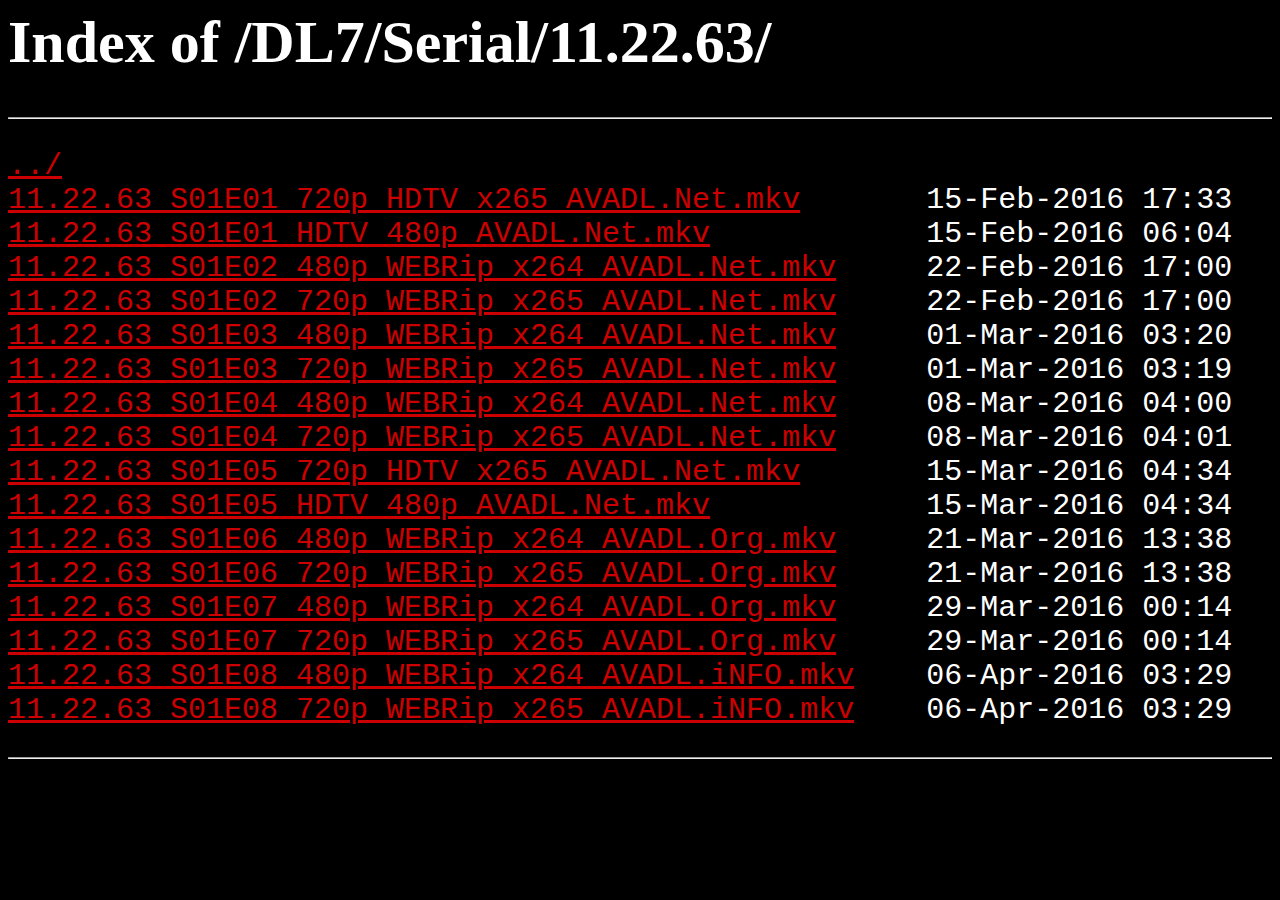
<file: 11.22.63.htm>
<html>
<head><title>Index of /DL7/Serial/11.22.63/</title>
<style>
body{
	background: black;
	color: white;
	font-size: 30px;
	font-family: verdana;
}
 a:link {
color: #cc0000;
}
a:visited {
color: #999999;
}
a:hover {
color: #ff3300;
} 	

</style>

</head>
<body bgcolor="white">
<h1>Index of /DL7/Serial/11.22.63/</h1><hr><pre><a href="../">../</a>
<a href="http://avadl.uploadt.com/DL7/Serial/11.22.63/11.22.63%20S01E01%20720p%20HDTV%20x265_AVADL.Net.mkv" target="_blank">11.22.63 S01E01 720p HDTV x265_AVADL.Net.mkv</a>       15-Feb-2016 17:33           435241933
<a href="http://avadl.uploadt.com/DL7/Serial/11.22.63/11.22.63%20S01E01%20HDTV%20480p_AVADL.Net.mkv" target="_blank">11.22.63 S01E01 HDTV 480p_AVADL.Net.mkv</a>            15-Feb-2016 06:04           398019956
<a href="http://avadl.uploadt.com/DL7/Serial/11.22.63/11.22.63%20S01E02%20480p%20WEBRip%20x264_AVADL.Net.mkv" target="_blank">11.22.63 S01E02 480p WEBRip x264_AVADL.Net.mkv</a>     22-Feb-2016 17:00           223185151
<a href="http://avadl.uploadt.com/DL7/Serial/11.22.63/11.22.63%20S01E02%20720p%20WEBRip%20x265_AVADL.Net.mkv" target="_blank">11.22.63 S01E02 720p WEBRip x265_AVADL.Net.mkv</a>     22-Feb-2016 17:00           244907658
<a href="http://avadl.uploadt.com/DL7/Serial/11.22.63/11.22.63%20S01E03%20480p%20WEBRip%20x264_AVADL.Net.mkv" target="_blank">11.22.63 S01E03 480p WEBRip x264_AVADL.Net.mkv</a>     01-Mar-2016 03:20           219279579
<a href="http://avadl.uploadt.com/DL7/Serial/11.22.63/11.22.63%20S01E03%20720p%20WEBRip%20x265_AVADL.Net.mkv" target="_blank">11.22.63 S01E03 720p WEBRip x265_AVADL.Net.mkv</a>     01-Mar-2016 03:19           210888207
<a href="http://avadl.uploadt.com/DL7/Serial/11.22.63/11.22.63%20S01E04%20480p%20WEBRip%20x264_AVADL.Net.mkv" target="_blank">11.22.63 S01E04 480p WEBRip x264_AVADL.Net.mkv</a>     08-Mar-2016 04:00           186931548
<a href="http://avadl.uploadt.com/DL7/Serial/11.22.63/11.22.63%20S01E04%20720p%20WEBRip%20x265_AVADL.Net.mkv" target="_blank">11.22.63 S01E04 720p WEBRip x265_AVADL.Net.mkv</a>     08-Mar-2016 04:01           173932457
<a href="http://avadl.uploadt.com/DL7/Serial/11.22.63/11.22.63%20S01E05%20720p%20HDTV%20x265_AVADL.Net.mkv" target="_blank">11.22.63 S01E05 720p HDTV x265_AVADL.Net.mkv</a>       15-Mar-2016 04:34           190812330
<a href="http://avadl.uploadt.com/DL7/Serial/11.22.63/11.22.63%20S01E05%20HDTV%20480p_AVADL.Net.mkv" target="_blank">11.22.63 S01E05 HDTV 480p_AVADL.Net.mkv</a>            15-Mar-2016 04:34           164129290
<a href="http://avadl.uploadt.com/DL7/Serial/11.22.63/11.22.63%20S01E06%20480p%20WEBRip%20x264_AVADL.Org.mkv" target="_blank">11.22.63 S01E06 480p WEBRip x264_AVADL.Org.mkv</a>     21-Mar-2016 13:38           183641944
<a href="http://avadl.uploadt.com/DL7/Serial/11.22.63/11.22.63%20S01E06%20720p%20WEBRip%20x265_AVADL.Org.mkv" target="_blank">11.22.63 S01E06 720p WEBRip x265_AVADL.Org.mkv</a>     21-Mar-2016 13:38           201841966
<a href="http://avadl.uploadt.com/DL7/Serial/11.22.63/11.22.63%20S01E07%20480p%20WEBRip%20x264_AVADL.Org.mkv" target="_blank">11.22.63 S01E07 480p WEBRip x264_AVADL.Org.mkv</a>     29-Mar-2016 00:14           178798951
<a href="http://avadl.uploadt.com/DL7/Serial/11.22.63/11.22.63%20S01E07%20720p%20WEBRip%20x265_AVADL.Org.mkv" target="_blank">11.22.63 S01E07 720p WEBRip x265_AVADL.Org.mkv</a>     29-Mar-2016 00:14           157227989
<a href="http://avadl.uploadt.com/DL7/Serial/11.22.63/11.22.63%20S01E08%20480p%20WEBRip%20x264_AVADL.iNFO.mkv" target="_blank">11.22.63 S01E08 480p WEBRip x264_AVADL.iNFO.mkv</a>    06-Apr-2016 03:29           285601633
<a href="http://avadl.uploadt.com/DL7/Serial/11.22.63/11.22.63%20S01E08%20720p%20WEBRip%20x265_AVADL.iNFO.mkv" target="_blank">11.22.63 S01E08 720p WEBRip x265_AVADL.iNFO.mkv</a>    06-Apr-2016 03:29           333431499
</pre><hr></body>
</html>
</file>
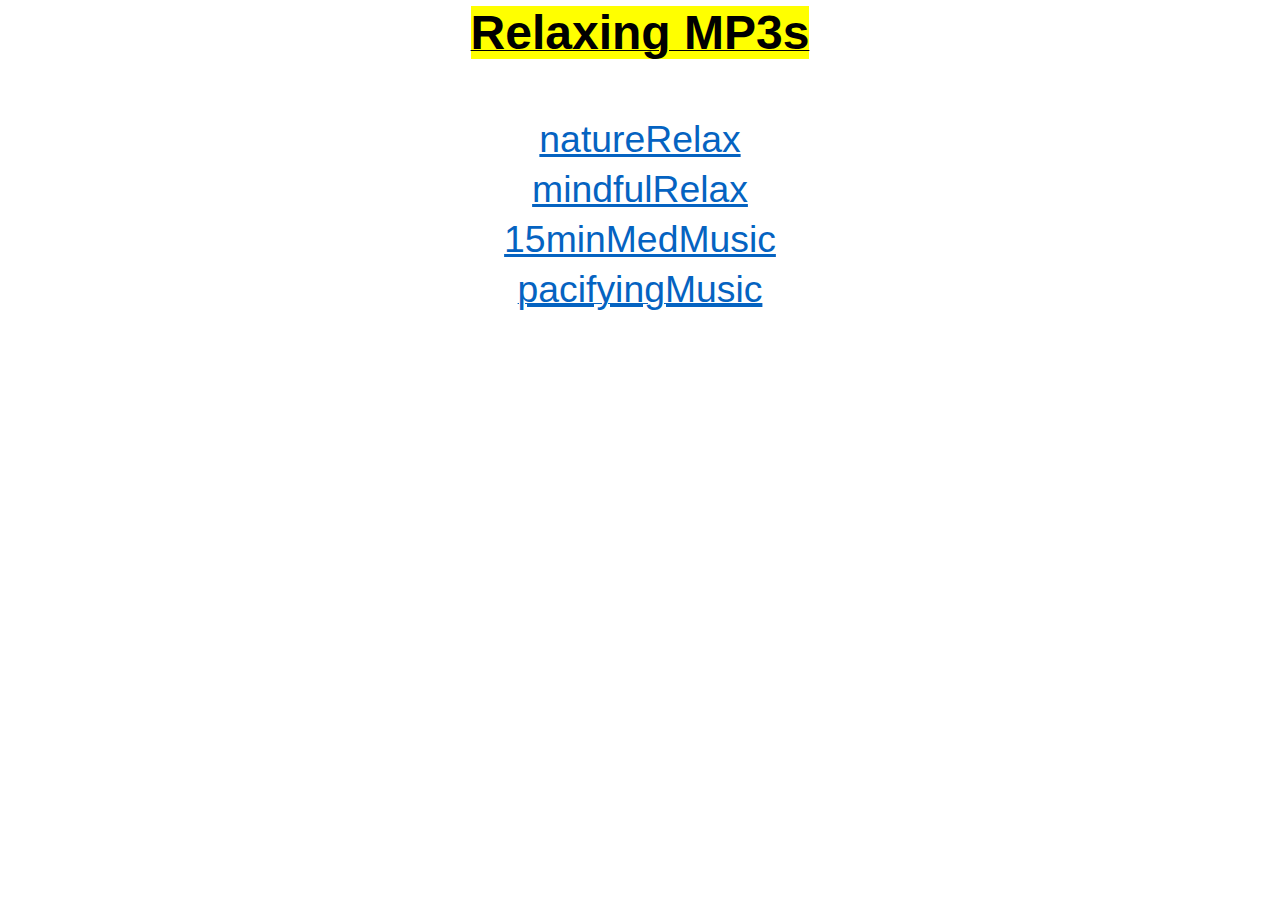
<file: RelaxingMP3s.htm>
<html xmlns:v="urn:schemas-microsoft-com:vml"
xmlns:o="urn:schemas-microsoft-com:office:office"
xmlns:w="urn:schemas-microsoft-com:office:word"
xmlns:m="http://schemas.microsoft.com/office/2004/12/omml"
xmlns="http://www.w3.org/TR/REC-html40">

<head>
<meta http-equiv=Content-Type content="text/html; charset=windows-1252">
<meta name=ProgId content=Word.Document>
<meta name=Generator content="Microsoft Word 15">
<meta name=Originator content="Microsoft Word 15">
<link rel=File-List href="Relaxing%20MP3s_files/filelist.xml">
<link rel=themeData href="Relaxing%20MP3s_files/themedata.thmx">
<link rel=colorSchemeMapping href="Relaxing%20MP3s_files/colorschememapping.xml">
<!--[if gte mso 9]><xml>
 <w:WordDocument>
  <w:View>Print</w:View>
  <w:SpellingState>Clean</w:SpellingState>
  <w:GrammarState>Clean</w:GrammarState>
  <w:TrackMoves>false</w:TrackMoves>
  <w:TrackFormatting/>
  <w:ValidateAgainstSchemas/>
  <w:SaveIfXMLInvalid>false</w:SaveIfXMLInvalid>
  <w:IgnoreMixedContent>false</w:IgnoreMixedContent>
  <w:AlwaysShowPlaceholderText>false</w:AlwaysShowPlaceholderText>
  <w:DoNotPromoteQF/>
  <w:LidThemeOther>EN-US</w:LidThemeOther>
  <w:LidThemeAsian>X-NONE</w:LidThemeAsian>
  <w:LidThemeComplexScript>X-NONE</w:LidThemeComplexScript>
  <w:Compatibility>
   <w:BreakWrappedTables/>
   <w:SplitPgBreakAndParaMark/>
  </w:Compatibility>
  <w:BrowserLevel>MicrosoftInternetExplorer4</w:BrowserLevel>
  <m:mathPr>
   <m:mathFont m:val="Cambria Math"/>
   <m:brkBin m:val="before"/>
   <m:brkBinSub m:val="&#45;-"/>
   <m:smallFrac m:val="off"/>
   <m:dispDef/>
   <m:lMargin m:val="0"/>
   <m:rMargin m:val="0"/>
   <m:defJc m:val="centerGroup"/>
   <m:wrapIndent m:val="1440"/>
   <m:intLim m:val="subSup"/>
   <m:naryLim m:val="undOvr"/>
  </m:mathPr></w:WordDocument>
</xml><![endif]--><!--[if gte mso 9]><xml>
 <w:LatentStyles DefLockedState="false" DefUnhideWhenUsed="false"
  DefSemiHidden="false" DefQFormat="false" DefPriority="99"
  LatentStyleCount="371">
  <w:LsdException Locked="false" Priority="0" QFormat="true" Name="Normal"/>
  <w:LsdException Locked="false" Priority="9" QFormat="true" Name="heading 1"/>
  <w:LsdException Locked="false" Priority="9" SemiHidden="true"
   UnhideWhenUsed="true" QFormat="true" Name="heading 2"/>
  <w:LsdException Locked="false" Priority="9" SemiHidden="true"
   UnhideWhenUsed="true" QFormat="true" Name="heading 3"/>
  <w:LsdException Locked="false" Priority="9" SemiHidden="true"
   UnhideWhenUsed="true" QFormat="true" Name="heading 4"/>
  <w:LsdException Locked="false" Priority="9" SemiHidden="true"
   UnhideWhenUsed="true" QFormat="true" Name="heading 5"/>
  <w:LsdException Locked="false" Priority="9" SemiHidden="true"
   UnhideWhenUsed="true" QFormat="true" Name="heading 6"/>
  <w:LsdException Locked="false" Priority="9" SemiHidden="true"
   UnhideWhenUsed="true" QFormat="true" Name="heading 7"/>
  <w:LsdException Locked="false" Priority="9" SemiHidden="true"
   UnhideWhenUsed="true" QFormat="true" Name="heading 8"/>
  <w:LsdException Locked="false" Priority="9" SemiHidden="true"
   UnhideWhenUsed="true" QFormat="true" Name="heading 9"/>
  <w:LsdException Locked="false" SemiHidden="true" UnhideWhenUsed="true"
   Name="index 1"/>
  <w:LsdException Locked="false" SemiHidden="true" UnhideWhenUsed="true"
   Name="index 2"/>
  <w:LsdException Locked="false" SemiHidden="true" UnhideWhenUsed="true"
   Name="index 3"/>
  <w:LsdException Locked="false" SemiHidden="true" UnhideWhenUsed="true"
   Name="index 4"/>
  <w:LsdException Locked="false" SemiHidden="true" UnhideWhenUsed="true"
   Name="index 5"/>
  <w:LsdException Locked="false" SemiHidden="true" UnhideWhenUsed="true"
   Name="index 6"/>
  <w:LsdException Locked="false" SemiHidden="true" UnhideWhenUsed="true"
   Name="index 7"/>
  <w:LsdException Locked="false" SemiHidden="true" UnhideWhenUsed="true"
   Name="index 8"/>
  <w:LsdException Locked="false" SemiHidden="true" UnhideWhenUsed="true"
   Name="index 9"/>
  <w:LsdException Locked="false" Priority="39" SemiHidden="true"
   UnhideWhenUsed="true" Name="toc 1"/>
  <w:LsdException Locked="false" Priority="39" SemiHidden="true"
   UnhideWhenUsed="true" Name="toc 2"/>
  <w:LsdException Locked="false" Priority="39" SemiHidden="true"
   UnhideWhenUsed="true" Name="toc 3"/>
  <w:LsdException Locked="false" Priority="39" SemiHidden="true"
   UnhideWhenUsed="true" Name="toc 4"/>
  <w:LsdException Locked="false" Priority="39" SemiHidden="true"
   UnhideWhenUsed="true" Name="toc 5"/>
  <w:LsdException Locked="false" Priority="39" SemiHidden="true"
   UnhideWhenUsed="true" Name="toc 6"/>
  <w:LsdException Locked="false" Priority="39" SemiHidden="true"
   UnhideWhenUsed="true" Name="toc 7"/>
  <w:LsdException Locked="false" Priority="39" SemiHidden="true"
   UnhideWhenUsed="true" Name="toc 8"/>
  <w:LsdException Locked="false" Priority="39" SemiHidden="true"
   UnhideWhenUsed="true" Name="toc 9"/>
  <w:LsdException Locked="false" SemiHidden="true" UnhideWhenUsed="true"
   Name="Normal Indent"/>
  <w:LsdException Locked="false" SemiHidden="true" UnhideWhenUsed="true"
   Name="footnote text"/>
  <w:LsdException Locked="false" SemiHidden="true" UnhideWhenUsed="true"
   Name="annotation text"/>
  <w:LsdException Locked="false" SemiHidden="true" UnhideWhenUsed="true"
   Name="header"/>
  <w:LsdException Locked="false" SemiHidden="true" UnhideWhenUsed="true"
   Name="footer"/>
  <w:LsdException Locked="false" SemiHidden="true" UnhideWhenUsed="true"
   Name="index heading"/>
  <w:LsdException Locked="false" Priority="35" SemiHidden="true"
   UnhideWhenUsed="true" QFormat="true" Name="caption"/>
  <w:LsdException Locked="false" SemiHidden="true" UnhideWhenUsed="true"
   Name="table of figures"/>
  <w:LsdException Locked="false" SemiHidden="true" UnhideWhenUsed="true"
   Name="envelope address"/>
  <w:LsdException Locked="false" SemiHidden="true" UnhideWhenUsed="true"
   Name="envelope return"/>
  <w:LsdException Locked="false" SemiHidden="true" UnhideWhenUsed="true"
   Name="footnote reference"/>
  <w:LsdException Locked="false" SemiHidden="true" UnhideWhenUsed="true"
   Name="annotation reference"/>
  <w:LsdException Locked="false" SemiHidden="true" UnhideWhenUsed="true"
   Name="line number"/>
  <w:LsdException Locked="false" SemiHidden="true" UnhideWhenUsed="true"
   Name="page number"/>
  <w:LsdException Locked="false" SemiHidden="true" UnhideWhenUsed="true"
   Name="endnote reference"/>
  <w:LsdException Locked="false" SemiHidden="true" UnhideWhenUsed="true"
   Name="endnote text"/>
  <w:LsdException Locked="false" SemiHidden="true" UnhideWhenUsed="true"
   Name="table of authorities"/>
  <w:LsdException Locked="false" SemiHidden="true" UnhideWhenUsed="true"
   Name="macro"/>
  <w:LsdException Locked="false" SemiHidden="true" UnhideWhenUsed="true"
   Name="toa heading"/>
  <w:LsdException Locked="false" SemiHidden="true" UnhideWhenUsed="true"
   Name="List"/>
  <w:LsdException Locked="false" SemiHidden="true" UnhideWhenUsed="true"
   Name="List Bullet"/>
  <w:LsdException Locked="false" SemiHidden="true" UnhideWhenUsed="true"
   Name="List Number"/>
  <w:LsdException Locked="false" SemiHidden="true" UnhideWhenUsed="true"
   Name="List 2"/>
  <w:LsdException Locked="false" SemiHidden="true" UnhideWhenUsed="true"
   Name="List 3"/>
  <w:LsdException Locked="false" SemiHidden="true" UnhideWhenUsed="true"
   Name="List 4"/>
  <w:LsdException Locked="false" SemiHidden="true" UnhideWhenUsed="true"
   Name="List 5"/>
  <w:LsdException Locked="false" SemiHidden="true" UnhideWhenUsed="true"
   Name="List Bullet 2"/>
  <w:LsdException Locked="false" SemiHidden="true" UnhideWhenUsed="true"
   Name="List Bullet 3"/>
  <w:LsdException Locked="false" SemiHidden="true" UnhideWhenUsed="true"
   Name="List Bullet 4"/>
  <w:LsdException Locked="false" SemiHidden="true" UnhideWhenUsed="true"
   Name="List Bullet 5"/>
  <w:LsdException Locked="false" SemiHidden="true" UnhideWhenUsed="true"
   Name="List Number 2"/>
  <w:LsdException Locked="false" SemiHidden="true" UnhideWhenUsed="true"
   Name="List Number 3"/>
  <w:LsdException Locked="false" SemiHidden="true" UnhideWhenUsed="true"
   Name="List Number 4"/>
  <w:LsdException Locked="false" SemiHidden="true" UnhideWhenUsed="true"
   Name="List Number 5"/>
  <w:LsdException Locked="false" Priority="10" QFormat="true" Name="Title"/>
  <w:LsdException Locked="false" SemiHidden="true" UnhideWhenUsed="true"
   Name="Closing"/>
  <w:LsdException Locked="false" SemiHidden="true" UnhideWhenUsed="true"
   Name="Signature"/>
  <w:LsdException Locked="false" Priority="1" SemiHidden="true"
   UnhideWhenUsed="true" Name="Default Paragraph Font"/>
  <w:LsdException Locked="false" SemiHidden="true" UnhideWhenUsed="true"
   Name="Body Text"/>
  <w:LsdException Locked="false" SemiHidden="true" UnhideWhenUsed="true"
   Name="Body Text Indent"/>
  <w:LsdException Locked="false" SemiHidden="true" UnhideWhenUsed="true"
   Name="List Continue"/>
  <w:LsdException Locked="false" SemiHidden="true" UnhideWhenUsed="true"
   Name="List Continue 2"/>
  <w:LsdException Locked="false" SemiHidden="true" UnhideWhenUsed="true"
   Name="List Continue 3"/>
  <w:LsdException Locked="false" SemiHidden="true" UnhideWhenUsed="true"
   Name="List Continue 4"/>
  <w:LsdException Locked="false" SemiHidden="true" UnhideWhenUsed="true"
   Name="List Continue 5"/>
  <w:LsdException Locked="false" SemiHidden="true" UnhideWhenUsed="true"
   Name="Message Header"/>
  <w:LsdException Locked="false" Priority="11" QFormat="true" Name="Subtitle"/>
  <w:LsdException Locked="false" SemiHidden="true" UnhideWhenUsed="true"
   Name="Salutation"/>
  <w:LsdException Locked="false" SemiHidden="true" UnhideWhenUsed="true"
   Name="Date"/>
  <w:LsdException Locked="false" SemiHidden="true" UnhideWhenUsed="true"
   Name="Body Text First Indent"/>
  <w:LsdException Locked="false" SemiHidden="true" UnhideWhenUsed="true"
   Name="Body Text First Indent 2"/>
  <w:LsdException Locked="false" SemiHidden="true" UnhideWhenUsed="true"
   Name="Note Heading"/>
  <w:LsdException Locked="false" SemiHidden="true" UnhideWhenUsed="true"
   Name="Body Text 2"/>
  <w:LsdException Locked="false" SemiHidden="true" UnhideWhenUsed="true"
   Name="Body Text 3"/>
  <w:LsdException Locked="false" SemiHidden="true" UnhideWhenUsed="true"
   Name="Body Text Indent 2"/>
  <w:LsdException Locked="false" SemiHidden="true" UnhideWhenUsed="true"
   Name="Body Text Indent 3"/>
  <w:LsdException Locked="false" SemiHidden="true" UnhideWhenUsed="true"
   Name="Block Text"/>
  <w:LsdException Locked="false" SemiHidden="true" UnhideWhenUsed="true"
   Name="Hyperlink"/>
  <w:LsdException Locked="false" SemiHidden="true" UnhideWhenUsed="true"
   Name="FollowedHyperlink"/>
  <w:LsdException Locked="false" Priority="22" QFormat="true" Name="Strong"/>
  <w:LsdException Locked="false" Priority="20" QFormat="true" Name="Emphasis"/>
  <w:LsdException Locked="false" SemiHidden="true" UnhideWhenUsed="true"
   Name="Document Map"/>
  <w:LsdException Locked="false" SemiHidden="true" UnhideWhenUsed="true"
   Name="Plain Text"/>
  <w:LsdException Locked="false" SemiHidden="true" UnhideWhenUsed="true"
   Name="E-mail Signature"/>
  <w:LsdException Locked="false" SemiHidden="true" UnhideWhenUsed="true"
   Name="HTML Top of Form"/>
  <w:LsdException Locked="false" SemiHidden="true" UnhideWhenUsed="true"
   Name="HTML Bottom of Form"/>
  <w:LsdException Locked="false" SemiHidden="true" UnhideWhenUsed="true"
   Name="Normal (Web)"/>
  <w:LsdException Locked="false" SemiHidden="true" UnhideWhenUsed="true"
   Name="HTML Acronym"/>
  <w:LsdException Locked="false" SemiHidden="true" UnhideWhenUsed="true"
   Name="HTML Address"/>
  <w:LsdException Locked="false" SemiHidden="true" UnhideWhenUsed="true"
   Name="HTML Cite"/>
  <w:LsdException Locked="false" SemiHidden="true" UnhideWhenUsed="true"
   Name="HTML Code"/>
  <w:LsdException Locked="false" SemiHidden="true" UnhideWhenUsed="true"
   Name="HTML Definition"/>
  <w:LsdException Locked="false" SemiHidden="true" UnhideWhenUsed="true"
   Name="HTML Keyboard"/>
  <w:LsdException Locked="false" SemiHidden="true" UnhideWhenUsed="true"
   Name="HTML Preformatted"/>
  <w:LsdException Locked="false" SemiHidden="true" UnhideWhenUsed="true"
   Name="HTML Sample"/>
  <w:LsdException Locked="false" SemiHidden="true" UnhideWhenUsed="true"
   Name="HTML Typewriter"/>
  <w:LsdException Locked="false" SemiHidden="true" UnhideWhenUsed="true"
   Name="HTML Variable"/>
  <w:LsdException Locked="false" SemiHidden="true" UnhideWhenUsed="true"
   Name="Normal Table"/>
  <w:LsdException Locked="false" SemiHidden="true" UnhideWhenUsed="true"
   Name="annotation subject"/>
  <w:LsdException Locked="false" SemiHidden="true" UnhideWhenUsed="true"
   Name="No List"/>
  <w:LsdException Locked="false" SemiHidden="true" UnhideWhenUsed="true"
   Name="Outline List 1"/>
  <w:LsdException Locked="false" SemiHidden="true" UnhideWhenUsed="true"
   Name="Outline List 2"/>
  <w:LsdException Locked="false" SemiHidden="true" UnhideWhenUsed="true"
   Name="Outline List 3"/>
  <w:LsdException Locked="false" SemiHidden="true" UnhideWhenUsed="true"
   Name="Table Simple 1"/>
  <w:LsdException Locked="false" SemiHidden="true" UnhideWhenUsed="true"
   Name="Table Simple 2"/>
  <w:LsdException Locked="false" SemiHidden="true" UnhideWhenUsed="true"
   Name="Table Simple 3"/>
  <w:LsdException Locked="false" SemiHidden="true" UnhideWhenUsed="true"
   Name="Table Classic 1"/>
  <w:LsdException Locked="false" SemiHidden="true" UnhideWhenUsed="true"
   Name="Table Classic 2"/>
  <w:LsdException Locked="false" SemiHidden="true" UnhideWhenUsed="true"
   Name="Table Classic 3"/>
  <w:LsdException Locked="false" SemiHidden="true" UnhideWhenUsed="true"
   Name="Table Classic 4"/>
  <w:LsdException Locked="false" SemiHidden="true" UnhideWhenUsed="true"
   Name="Table Colorful 1"/>
  <w:LsdException Locked="false" SemiHidden="true" UnhideWhenUsed="true"
   Name="Table Colorful 2"/>
  <w:LsdException Locked="false" SemiHidden="true" UnhideWhenUsed="true"
   Name="Table Colorful 3"/>
  <w:LsdException Locked="false" SemiHidden="true" UnhideWhenUsed="true"
   Name="Table Columns 1"/>
  <w:LsdException Locked="false" SemiHidden="true" UnhideWhenUsed="true"
   Name="Table Columns 2"/>
  <w:LsdException Locked="false" SemiHidden="true" UnhideWhenUsed="true"
   Name="Table Columns 3"/>
  <w:LsdException Locked="false" SemiHidden="true" UnhideWhenUsed="true"
   Name="Table Columns 4"/>
  <w:LsdException Locked="false" SemiHidden="true" UnhideWhenUsed="true"
   Name="Table Columns 5"/>
  <w:LsdException Locked="false" SemiHidden="true" UnhideWhenUsed="true"
   Name="Table Grid 1"/>
  <w:LsdException Locked="false" SemiHidden="true" UnhideWhenUsed="true"
   Name="Table Grid 2"/>
  <w:LsdException Locked="false" SemiHidden="true" UnhideWhenUsed="true"
   Name="Table Grid 3"/>
  <w:LsdException Locked="false" SemiHidden="true" UnhideWhenUsed="true"
   Name="Table Grid 4"/>
  <w:LsdException Locked="false" SemiHidden="true" UnhideWhenUsed="true"
   Name="Table Grid 5"/>
  <w:LsdException Locked="false" SemiHidden="true" UnhideWhenUsed="true"
   Name="Table Grid 6"/>
  <w:LsdException Locked="false" SemiHidden="true" UnhideWhenUsed="true"
   Name="Table Grid 7"/>
  <w:LsdException Locked="false" SemiHidden="true" UnhideWhenUsed="true"
   Name="Table Grid 8"/>
  <w:LsdException Locked="false" SemiHidden="true" UnhideWhenUsed="true"
   Name="Table List 1"/>
  <w:LsdException Locked="false" SemiHidden="true" UnhideWhenUsed="true"
   Name="Table List 2"/>
  <w:LsdException Locked="false" SemiHidden="true" UnhideWhenUsed="true"
   Name="Table List 3"/>
  <w:LsdException Locked="false" SemiHidden="true" UnhideWhenUsed="true"
   Name="Table List 4"/>
  <w:LsdException Locked="false" SemiHidden="true" UnhideWhenUsed="true"
   Name="Table List 5"/>
  <w:LsdException Locked="false" SemiHidden="true" UnhideWhenUsed="true"
   Name="Table List 6"/>
  <w:LsdException Locked="false" SemiHidden="true" UnhideWhenUsed="true"
   Name="Table List 7"/>
  <w:LsdException Locked="false" SemiHidden="true" UnhideWhenUsed="true"
   Name="Table List 8"/>
  <w:LsdException Locked="false" SemiHidden="true" UnhideWhenUsed="true"
   Name="Table 3D effects 1"/>
  <w:LsdException Locked="false" SemiHidden="true" UnhideWhenUsed="true"
   Name="Table 3D effects 2"/>
  <w:LsdException Locked="false" SemiHidden="true" UnhideWhenUsed="true"
   Name="Table 3D effects 3"/>
  <w:LsdException Locked="false" SemiHidden="true" UnhideWhenUsed="true"
   Name="Table Contemporary"/>
  <w:LsdException Locked="false" SemiHidden="true" UnhideWhenUsed="true"
   Name="Table Elegant"/>
  <w:LsdException Locked="false" SemiHidden="true" UnhideWhenUsed="true"
   Name="Table Professional"/>
  <w:LsdException Locked="false" SemiHidden="true" UnhideWhenUsed="true"
   Name="Table Subtle 1"/>
  <w:LsdException Locked="false" SemiHidden="true" UnhideWhenUsed="true"
   Name="Table Subtle 2"/>
  <w:LsdException Locked="false" SemiHidden="true" UnhideWhenUsed="true"
   Name="Table Web 1"/>
  <w:LsdException Locked="false" SemiHidden="true" UnhideWhenUsed="true"
   Name="Table Web 2"/>
  <w:LsdException Locked="false" SemiHidden="true" UnhideWhenUsed="true"
   Name="Table Web 3"/>
  <w:LsdException Locked="false" SemiHidden="true" UnhideWhenUsed="true"
   Name="Balloon Text"/>
  <w:LsdException Locked="false" Priority="39" Name="Table Grid"/>
  <w:LsdException Locked="false" SemiHidden="true" UnhideWhenUsed="true"
   Name="Table Theme"/>
  <w:LsdException Locked="false" SemiHidden="true" Name="Placeholder Text"/>
  <w:LsdException Locked="false" Priority="1" QFormat="true" Name="No Spacing"/>
  <w:LsdException Locked="false" Priority="60" Name="Light Shading"/>
  <w:LsdException Locked="false" Priority="61" Name="Light List"/>
  <w:LsdException Locked="false" Priority="62" Name="Light Grid"/>
  <w:LsdException Locked="false" Priority="63" Name="Medium Shading 1"/>
  <w:LsdException Locked="false" Priority="64" Name="Medium Shading 2"/>
  <w:LsdException Locked="false" Priority="65" Name="Medium List 1"/>
  <w:LsdException Locked="false" Priority="66" Name="Medium List 2"/>
  <w:LsdException Locked="false" Priority="67" Name="Medium Grid 1"/>
  <w:LsdException Locked="false" Priority="68" Name="Medium Grid 2"/>
  <w:LsdException Locked="false" Priority="69" Name="Medium Grid 3"/>
  <w:LsdException Locked="false" Priority="70" Name="Dark List"/>
  <w:LsdException Locked="false" Priority="71" Name="Colorful Shading"/>
  <w:LsdException Locked="false" Priority="72" Name="Colorful List"/>
  <w:LsdException Locked="false" Priority="73" Name="Colorful Grid"/>
  <w:LsdException Locked="false" Priority="60" Name="Light Shading Accent 1"/>
  <w:LsdException Locked="false" Priority="61" Name="Light List Accent 1"/>
  <w:LsdException Locked="false" Priority="62" Name="Light Grid Accent 1"/>
  <w:LsdException Locked="false" Priority="63" Name="Medium Shading 1 Accent 1"/>
  <w:LsdException Locked="false" Priority="64" Name="Medium Shading 2 Accent 1"/>
  <w:LsdException Locked="false" Priority="65" Name="Medium List 1 Accent 1"/>
  <w:LsdException Locked="false" SemiHidden="true" Name="Revision"/>
  <w:LsdException Locked="false" Priority="34" QFormat="true"
   Name="List Paragraph"/>
  <w:LsdException Locked="false" Priority="29" QFormat="true" Name="Quote"/>
  <w:LsdException Locked="false" Priority="30" QFormat="true"
   Name="Intense Quote"/>
  <w:LsdException Locked="false" Priority="66" Name="Medium List 2 Accent 1"/>
  <w:LsdException Locked="false" Priority="67" Name="Medium Grid 1 Accent 1"/>
  <w:LsdException Locked="false" Priority="68" Name="Medium Grid 2 Accent 1"/>
  <w:LsdException Locked="false" Priority="69" Name="Medium Grid 3 Accent 1"/>
  <w:LsdException Locked="false" Priority="70" Name="Dark List Accent 1"/>
  <w:LsdException Locked="false" Priority="71" Name="Colorful Shading Accent 1"/>
  <w:LsdException Locked="false" Priority="72" Name="Colorful List Accent 1"/>
  <w:LsdException Locked="false" Priority="73" Name="Colorful Grid Accent 1"/>
  <w:LsdException Locked="false" Priority="60" Name="Light Shading Accent 2"/>
  <w:LsdException Locked="false" Priority="61" Name="Light List Accent 2"/>
  <w:LsdException Locked="false" Priority="62" Name="Light Grid Accent 2"/>
  <w:LsdException Locked="false" Priority="63" Name="Medium Shading 1 Accent 2"/>
  <w:LsdException Locked="false" Priority="64" Name="Medium Shading 2 Accent 2"/>
  <w:LsdException Locked="false" Priority="65" Name="Medium List 1 Accent 2"/>
  <w:LsdException Locked="false" Priority="66" Name="Medium List 2 Accent 2"/>
  <w:LsdException Locked="false" Priority="67" Name="Medium Grid 1 Accent 2"/>
  <w:LsdException Locked="false" Priority="68" Name="Medium Grid 2 Accent 2"/>
  <w:LsdException Locked="false" Priority="69" Name="Medium Grid 3 Accent 2"/>
  <w:LsdException Locked="false" Priority="70" Name="Dark List Accent 2"/>
  <w:LsdException Locked="false" Priority="71" Name="Colorful Shading Accent 2"/>
  <w:LsdException Locked="false" Priority="72" Name="Colorful List Accent 2"/>
  <w:LsdException Locked="false" Priority="73" Name="Colorful Grid Accent 2"/>
  <w:LsdException Locked="false" Priority="60" Name="Light Shading Accent 3"/>
  <w:LsdException Locked="false" Priority="61" Name="Light List Accent 3"/>
  <w:LsdException Locked="false" Priority="62" Name="Light Grid Accent 3"/>
  <w:LsdException Locked="false" Priority="63" Name="Medium Shading 1 Accent 3"/>
  <w:LsdException Locked="false" Priority="64" Name="Medium Shading 2 Accent 3"/>
  <w:LsdException Locked="false" Priority="65" Name="Medium List 1 Accent 3"/>
  <w:LsdException Locked="false" Priority="66" Name="Medium List 2 Accent 3"/>
  <w:LsdException Locked="false" Priority="67" Name="Medium Grid 1 Accent 3"/>
  <w:LsdException Locked="false" Priority="68" Name="Medium Grid 2 Accent 3"/>
  <w:LsdException Locked="false" Priority="69" Name="Medium Grid 3 Accent 3"/>
  <w:LsdException Locked="false" Priority="70" Name="Dark List Accent 3"/>
  <w:LsdException Locked="false" Priority="71" Name="Colorful Shading Accent 3"/>
  <w:LsdException Locked="false" Priority="72" Name="Colorful List Accent 3"/>
  <w:LsdException Locked="false" Priority="73" Name="Colorful Grid Accent 3"/>
  <w:LsdException Locked="false" Priority="60" Name="Light Shading Accent 4"/>
  <w:LsdException Locked="false" Priority="61" Name="Light List Accent 4"/>
  <w:LsdException Locked="false" Priority="62" Name="Light Grid Accent 4"/>
  <w:LsdException Locked="false" Priority="63" Name="Medium Shading 1 Accent 4"/>
  <w:LsdException Locked="false" Priority="64" Name="Medium Shading 2 Accent 4"/>
  <w:LsdException Locked="false" Priority="65" Name="Medium List 1 Accent 4"/>
  <w:LsdException Locked="false" Priority="66" Name="Medium List 2 Accent 4"/>
  <w:LsdException Locked="false" Priority="67" Name="Medium Grid 1 Accent 4"/>
  <w:LsdException Locked="false" Priority="68" Name="Medium Grid 2 Accent 4"/>
  <w:LsdException Locked="false" Priority="69" Name="Medium Grid 3 Accent 4"/>
  <w:LsdException Locked="false" Priority="70" Name="Dark List Accent 4"/>
  <w:LsdException Locked="false" Priority="71" Name="Colorful Shading Accent 4"/>
  <w:LsdException Locked="false" Priority="72" Name="Colorful List Accent 4"/>
  <w:LsdException Locked="false" Priority="73" Name="Colorful Grid Accent 4"/>
  <w:LsdException Locked="false" Priority="60" Name="Light Shading Accent 5"/>
  <w:LsdException Locked="false" Priority="61" Name="Light List Accent 5"/>
  <w:LsdException Locked="false" Priority="62" Name="Light Grid Accent 5"/>
  <w:LsdException Locked="false" Priority="63" Name="Medium Shading 1 Accent 5"/>
  <w:LsdException Locked="false" Priority="64" Name="Medium Shading 2 Accent 5"/>
  <w:LsdException Locked="false" Priority="65" Name="Medium List 1 Accent 5"/>
  <w:LsdException Locked="false" Priority="66" Name="Medium List 2 Accent 5"/>
  <w:LsdException Locked="false" Priority="67" Name="Medium Grid 1 Accent 5"/>
  <w:LsdException Locked="false" Priority="68" Name="Medium Grid 2 Accent 5"/>
  <w:LsdException Locked="false" Priority="69" Name="Medium Grid 3 Accent 5"/>
  <w:LsdException Locked="false" Priority="70" Name="Dark List Accent 5"/>
  <w:LsdException Locked="false" Priority="71" Name="Colorful Shading Accent 5"/>
  <w:LsdException Locked="false" Priority="72" Name="Colorful List Accent 5"/>
  <w:LsdException Locked="false" Priority="73" Name="Colorful Grid Accent 5"/>
  <w:LsdException Locked="false" Priority="60" Name="Light Shading Accent 6"/>
  <w:LsdException Locked="false" Priority="61" Name="Light List Accent 6"/>
  <w:LsdException Locked="false" Priority="62" Name="Light Grid Accent 6"/>
  <w:LsdException Locked="false" Priority="63" Name="Medium Shading 1 Accent 6"/>
  <w:LsdException Locked="false" Priority="64" Name="Medium Shading 2 Accent 6"/>
  <w:LsdException Locked="false" Priority="65" Name="Medium List 1 Accent 6"/>
  <w:LsdException Locked="false" Priority="66" Name="Medium List 2 Accent 6"/>
  <w:LsdException Locked="false" Priority="67" Name="Medium Grid 1 Accent 6"/>
  <w:LsdException Locked="false" Priority="68" Name="Medium Grid 2 Accent 6"/>
  <w:LsdException Locked="false" Priority="69" Name="Medium Grid 3 Accent 6"/>
  <w:LsdException Locked="false" Priority="70" Name="Dark List Accent 6"/>
  <w:LsdException Locked="false" Priority="71" Name="Colorful Shading Accent 6"/>
  <w:LsdException Locked="false" Priority="72" Name="Colorful List Accent 6"/>
  <w:LsdException Locked="false" Priority="73" Name="Colorful Grid Accent 6"/>
  <w:LsdException Locked="false" Priority="19" QFormat="true"
   Name="Subtle Emphasis"/>
  <w:LsdException Locked="false" Priority="21" QFormat="true"
   Name="Intense Emphasis"/>
  <w:LsdException Locked="false" Priority="31" QFormat="true"
   Name="Subtle Reference"/>
  <w:LsdException Locked="false" Priority="32" QFormat="true"
   Name="Intense Reference"/>
  <w:LsdException Locked="false" Priority="33" QFormat="true" Name="Book Title"/>
  <w:LsdException Locked="false" Priority="37" SemiHidden="true"
   UnhideWhenUsed="true" Name="Bibliography"/>
  <w:LsdException Locked="false" Priority="39" SemiHidden="true"
   UnhideWhenUsed="true" QFormat="true" Name="TOC Heading"/>
  <w:LsdException Locked="false" Priority="41" Name="Plain Table 1"/>
  <w:LsdException Locked="false" Priority="42" Name="Plain Table 2"/>
  <w:LsdException Locked="false" Priority="43" Name="Plain Table 3"/>
  <w:LsdException Locked="false" Priority="44" Name="Plain Table 4"/>
  <w:LsdException Locked="false" Priority="45" Name="Plain Table 5"/>
  <w:LsdException Locked="false" Priority="40" Name="Grid Table Light"/>
  <w:LsdException Locked="false" Priority="46" Name="Grid Table 1 Light"/>
  <w:LsdException Locked="false" Priority="47" Name="Grid Table 2"/>
  <w:LsdException Locked="false" Priority="48" Name="Grid Table 3"/>
  <w:LsdException Locked="false" Priority="49" Name="Grid Table 4"/>
  <w:LsdException Locked="false" Priority="50" Name="Grid Table 5 Dark"/>
  <w:LsdException Locked="false" Priority="51" Name="Grid Table 6 Colorful"/>
  <w:LsdException Locked="false" Priority="52" Name="Grid Table 7 Colorful"/>
  <w:LsdException Locked="false" Priority="46"
   Name="Grid Table 1 Light Accent 1"/>
  <w:LsdException Locked="false" Priority="47" Name="Grid Table 2 Accent 1"/>
  <w:LsdException Locked="false" Priority="48" Name="Grid Table 3 Accent 1"/>
  <w:LsdException Locked="false" Priority="49" Name="Grid Table 4 Accent 1"/>
  <w:LsdException Locked="false" Priority="50" Name="Grid Table 5 Dark Accent 1"/>
  <w:LsdException Locked="false" Priority="51"
   Name="Grid Table 6 Colorful Accent 1"/>
  <w:LsdException Locked="false" Priority="52"
   Name="Grid Table 7 Colorful Accent 1"/>
  <w:LsdException Locked="false" Priority="46"
   Name="Grid Table 1 Light Accent 2"/>
  <w:LsdException Locked="false" Priority="47" Name="Grid Table 2 Accent 2"/>
  <w:LsdException Locked="false" Priority="48" Name="Grid Table 3 Accent 2"/>
  <w:LsdException Locked="false" Priority="49" Name="Grid Table 4 Accent 2"/>
  <w:LsdException Locked="false" Priority="50" Name="Grid Table 5 Dark Accent 2"/>
  <w:LsdException Locked="false" Priority="51"
   Name="Grid Table 6 Colorful Accent 2"/>
  <w:LsdException Locked="false" Priority="52"
   Name="Grid Table 7 Colorful Accent 2"/>
  <w:LsdException Locked="false" Priority="46"
   Name="Grid Table 1 Light Accent 3"/>
  <w:LsdException Locked="false" Priority="47" Name="Grid Table 2 Accent 3"/>
  <w:LsdException Locked="false" Priority="48" Name="Grid Table 3 Accent 3"/>
  <w:LsdException Locked="false" Priority="49" Name="Grid Table 4 Accent 3"/>
  <w:LsdException Locked="false" Priority="50" Name="Grid Table 5 Dark Accent 3"/>
  <w:LsdException Locked="false" Priority="51"
   Name="Grid Table 6 Colorful Accent 3"/>
  <w:LsdException Locked="false" Priority="52"
   Name="Grid Table 7 Colorful Accent 3"/>
  <w:LsdException Locked="false" Priority="46"
   Name="Grid Table 1 Light Accent 4"/>
  <w:LsdException Locked="false" Priority="47" Name="Grid Table 2 Accent 4"/>
  <w:LsdException Locked="false" Priority="48" Name="Grid Table 3 Accent 4"/>
  <w:LsdException Locked="false" Priority="49" Name="Grid Table 4 Accent 4"/>
  <w:LsdException Locked="false" Priority="50" Name="Grid Table 5 Dark Accent 4"/>
  <w:LsdException Locked="false" Priority="51"
   Name="Grid Table 6 Colorful Accent 4"/>
  <w:LsdException Locked="false" Priority="52"
   Name="Grid Table 7 Colorful Accent 4"/>
  <w:LsdException Locked="false" Priority="46"
   Name="Grid Table 1 Light Accent 5"/>
  <w:LsdException Locked="false" Priority="47" Name="Grid Table 2 Accent 5"/>
  <w:LsdException Locked="false" Priority="48" Name="Grid Table 3 Accent 5"/>
  <w:LsdException Locked="false" Priority="49" Name="Grid Table 4 Accent 5"/>
  <w:LsdException Locked="false" Priority="50" Name="Grid Table 5 Dark Accent 5"/>
  <w:LsdException Locked="false" Priority="51"
   Name="Grid Table 6 Colorful Accent 5"/>
  <w:LsdException Locked="false" Priority="52"
   Name="Grid Table 7 Colorful Accent 5"/>
  <w:LsdException Locked="false" Priority="46"
   Name="Grid Table 1 Light Accent 6"/>
  <w:LsdException Locked="false" Priority="47" Name="Grid Table 2 Accent 6"/>
  <w:LsdException Locked="false" Priority="48" Name="Grid Table 3 Accent 6"/>
  <w:LsdException Locked="false" Priority="49" Name="Grid Table 4 Accent 6"/>
  <w:LsdException Locked="false" Priority="50" Name="Grid Table 5 Dark Accent 6"/>
  <w:LsdException Locked="false" Priority="51"
   Name="Grid Table 6 Colorful Accent 6"/>
  <w:LsdException Locked="false" Priority="52"
   Name="Grid Table 7 Colorful Accent 6"/>
  <w:LsdException Locked="false" Priority="46" Name="List Table 1 Light"/>
  <w:LsdException Locked="false" Priority="47" Name="List Table 2"/>
  <w:LsdException Locked="false" Priority="48" Name="List Table 3"/>
  <w:LsdException Locked="false" Priority="49" Name="List Table 4"/>
  <w:LsdException Locked="false" Priority="50" Name="List Table 5 Dark"/>
  <w:LsdException Locked="false" Priority="51" Name="List Table 6 Colorful"/>
  <w:LsdException Locked="false" Priority="52" Name="List Table 7 Colorful"/>
  <w:LsdException Locked="false" Priority="46"
   Name="List Table 1 Light Accent 1"/>
  <w:LsdException Locked="false" Priority="47" Name="List Table 2 Accent 1"/>
  <w:LsdException Locked="false" Priority="48" Name="List Table 3 Accent 1"/>
  <w:LsdException Locked="false" Priority="49" Name="List Table 4 Accent 1"/>
  <w:LsdException Locked="false" Priority="50" Name="List Table 5 Dark Accent 1"/>
  <w:LsdException Locked="false" Priority="51"
   Name="List Table 6 Colorful Accent 1"/>
  <w:LsdException Locked="false" Priority="52"
   Name="List Table 7 Colorful Accent 1"/>
  <w:LsdException Locked="false" Priority="46"
   Name="List Table 1 Light Accent 2"/>
  <w:LsdException Locked="false" Priority="47" Name="List Table 2 Accent 2"/>
  <w:LsdException Locked="false" Priority="48" Name="List Table 3 Accent 2"/>
  <w:LsdException Locked="false" Priority="49" Name="List Table 4 Accent 2"/>
  <w:LsdException Locked="false" Priority="50" Name="List Table 5 Dark Accent 2"/>
  <w:LsdException Locked="false" Priority="51"
   Name="List Table 6 Colorful Accent 2"/>
  <w:LsdException Locked="false" Priority="52"
   Name="List Table 7 Colorful Accent 2"/>
  <w:LsdException Locked="false" Priority="46"
   Name="List Table 1 Light Accent 3"/>
  <w:LsdException Locked="false" Priority="47" Name="List Table 2 Accent 3"/>
  <w:LsdException Locked="false" Priority="48" Name="List Table 3 Accent 3"/>
  <w:LsdException Locked="false" Priority="49" Name="List Table 4 Accent 3"/>
  <w:LsdException Locked="false" Priority="50" Name="List Table 5 Dark Accent 3"/>
  <w:LsdException Locked="false" Priority="51"
   Name="List Table 6 Colorful Accent 3"/>
  <w:LsdException Locked="false" Priority="52"
   Name="List Table 7 Colorful Accent 3"/>
  <w:LsdException Locked="false" Priority="46"
   Name="List Table 1 Light Accent 4"/>
  <w:LsdException Locked="false" Priority="47" Name="List Table 2 Accent 4"/>
  <w:LsdException Locked="false" Priority="48" Name="List Table 3 Accent 4"/>
  <w:LsdException Locked="false" Priority="49" Name="List Table 4 Accent 4"/>
  <w:LsdException Locked="false" Priority="50" Name="List Table 5 Dark Accent 4"/>
  <w:LsdException Locked="false" Priority="51"
   Name="List Table 6 Colorful Accent 4"/>
  <w:LsdException Locked="false" Priority="52"
   Name="List Table 7 Colorful Accent 4"/>
  <w:LsdException Locked="false" Priority="46"
   Name="List Table 1 Light Accent 5"/>
  <w:LsdException Locked="false" Priority="47" Name="List Table 2 Accent 5"/>
  <w:LsdException Locked="false" Priority="48" Name="List Table 3 Accent 5"/>
  <w:LsdException Locked="false" Priority="49" Name="List Table 4 Accent 5"/>
  <w:LsdException Locked="false" Priority="50" Name="List Table 5 Dark Accent 5"/>
  <w:LsdException Locked="false" Priority="51"
   Name="List Table 6 Colorful Accent 5"/>
  <w:LsdException Locked="false" Priority="52"
   Name="List Table 7 Colorful Accent 5"/>
  <w:LsdException Locked="false" Priority="46"
   Name="List Table 1 Light Accent 6"/>
  <w:LsdException Locked="false" Priority="47" Name="List Table 2 Accent 6"/>
  <w:LsdException Locked="false" Priority="48" Name="List Table 3 Accent 6"/>
  <w:LsdException Locked="false" Priority="49" Name="List Table 4 Accent 6"/>
  <w:LsdException Locked="false" Priority="50" Name="List Table 5 Dark Accent 6"/>
  <w:LsdException Locked="false" Priority="51"
   Name="List Table 6 Colorful Accent 6"/>
  <w:LsdException Locked="false" Priority="52"
   Name="List Table 7 Colorful Accent 6"/>
 </w:LatentStyles>
</xml><![endif]-->
<style>
<!--
 /* Font Definitions */
 @font-face
	{font-family:"Cambria Math";
	panose-1:2 4 5 3 5 4 6 3 2 4;
	mso-font-charset:1;
	mso-generic-font-family:roman;
	mso-font-pitch:variable;
	mso-font-signature:0 0 0 0 0 0;}
@font-face
	{font-family:Calibri;
	panose-1:2 15 5 2 2 2 4 3 2 4;
	mso-font-charset:0;
	mso-generic-font-family:swiss;
	mso-font-pitch:variable;
	mso-font-signature:-536859905 -1073732485 9 0 511 0;}
 /* Style Definitions */
 p.MsoNormal, li.MsoNormal, div.MsoNormal
	{mso-style-unhide:no;
	mso-style-qformat:yes;
	mso-style-parent:"";
	margin-top:0in;
	margin-right:0in;
	margin-bottom:8.0pt;
	margin-left:0in;
	line-height:106%;
	mso-pagination:widow-orphan;
	font-size:11.0pt;
	font-family:"Calibri",sans-serif;
	mso-fareast-font-family:"Times New Roman";
	mso-fareast-theme-font:minor-fareast;}
a:link, span.MsoHyperlink
	{mso-style-priority:99;
	color:#0563C1;
	text-decoration:underline;
	text-underline:single;}
a:visited, span.MsoHyperlinkFollowed
	{mso-style-noshow:yes;
	mso-style-priority:99;
	color:#954F72;
	text-decoration:underline;
	text-underline:single;}
p.msonormal0, li.msonormal0, div.msonormal0
	{mso-style-name:msonormal;
	mso-style-unhide:no;
	mso-margin-top-alt:auto;
	margin-right:0in;
	mso-margin-bottom-alt:auto;
	margin-left:0in;
	mso-pagination:widow-orphan;
	font-size:12.0pt;
	font-family:"Times New Roman",serif;
	mso-fareast-font-family:"Times New Roman";
	mso-fareast-theme-font:minor-fareast;}
p.msochpdefault, li.msochpdefault, div.msochpdefault
	{mso-style-name:msochpdefault;
	mso-style-unhide:no;
	mso-margin-top-alt:auto;
	margin-right:0in;
	mso-margin-bottom-alt:auto;
	margin-left:0in;
	mso-pagination:widow-orphan;
	font-size:12.0pt;
	font-family:"Calibri",sans-serif;
	mso-fareast-font-family:"Times New Roman";
	mso-fareast-theme-font:minor-fareast;}
p.msopapdefault, li.msopapdefault, div.msopapdefault
	{mso-style-name:msopapdefault;
	mso-style-unhide:no;
	mso-margin-top-alt:auto;
	margin-right:0in;
	margin-bottom:8.0pt;
	margin-left:0in;
	line-height:106%;
	mso-pagination:widow-orphan;
	font-size:12.0pt;
	font-family:"Times New Roman",serif;
	mso-fareast-font-family:"Times New Roman";
	mso-fareast-theme-font:minor-fareast;}
span.SpellE
	{mso-style-name:"";
	mso-spl-e:yes;}
span.GramE
	{mso-style-name:"";
	mso-gram-e:yes;}
.MsoChpDefault
	{mso-style-type:export-only;
	mso-default-props:yes;
	font-size:10.0pt;
	mso-ansi-font-size:10.0pt;
	mso-bidi-font-size:10.0pt;
	font-family:"Calibri",sans-serif;
	mso-ascii-font-family:Calibri;
	mso-hansi-font-family:Calibri;
	mso-bidi-font-family:Calibri;}
.MsoPapDefault
	{mso-style-type:export-only;
	margin-bottom:8.0pt;
	line-height:106%;}
@page WordSection1
	{size:8.5in 11.0in;
	margin:1.0in 1.0in 1.0in 1.0in;
	mso-header-margin:.5in;
	mso-footer-margin:.5in;
	mso-paper-source:0;}
div.WordSection1
	{page:WordSection1;}
-->
</style>
<!--[if gte mso 10]>
<style>
 /* Style Definitions */
 table.MsoNormalTable
	{mso-style-name:"Table Normal";
	mso-tstyle-rowband-size:0;
	mso-tstyle-colband-size:0;
	mso-style-noshow:yes;
	mso-style-priority:99;
	mso-style-parent:"";
	mso-padding-alt:0in 5.4pt 0in 5.4pt;
	mso-para-margin-top:0in;
	mso-para-margin-right:0in;
	mso-para-margin-bottom:8.0pt;
	mso-para-margin-left:0in;
	line-height:106%;
	mso-pagination:widow-orphan;
	font-size:10.0pt;
	font-family:"Calibri",sans-serif;}
</style>
<![endif]--><!--[if gte mso 9]><xml>
 <o:shapedefaults v:ext="edit" spidmax="1026"/>
</xml><![endif]--><!--[if gte mso 9]><xml>
 <o:shapelayout v:ext="edit">
  <o:idmap v:ext="edit" data="1"/>
 </o:shapelayout></xml><![endif]-->
</head>

<body lang=EN-US link="#0563C1" vlink="#954F72" style='tab-interval:.5in'>

<div class=WordSection1>

<p class=MsoNormal align=center style='text-align:center'><b><u><span
style='font-size:36.0pt;line-height:106%;background:yellow'>Relaxing MP3s</span></u></b></p>

<p class=MsoNormal align=center style='text-align:center'><span
style='font-size:28.0pt;line-height:106%'>&nbsp;</span></p>

<p class=MsoNormal align=center style='text-align:center'><span
style='font-size:28.0pt;line-height:106%'><a
href="https://www.dropbox.com/s/0tn9ajyzwjk3vvf/natureRelax.mp3?dl=0"><span
class=SpellE><span class=GramE>natureRelax</span></span></a></span></p>

<p class=MsoNormal align=center style='text-align:center'><span
style='font-size:28.0pt;line-height:106%'><a
href="https://www.dropbox.com/s/wtxevljpnghlz5z/mindfulRelax.mp3?dl=0"><span
class=SpellE><span class=GramE>mindfulRelax</span></span></a></span></p>

<p class=MsoNormal align=center style='text-align:center'><span
style='font-size:28.0pt;line-height:106%'><a
href="https://www.dropbox.com/s/dmzgq0u2oto126o/15%20minute%20Meditation%20music.mp3?dl=0">15minMedMusic</a><o:p></o:p></span></p>

<p class=MsoNormal align=center style='text-align:center'><span
class=MsoHyperlink><span style='font-size:28.0pt;line-height:106%'><a
href="https://www.dropbox.com/preview/0000forDirectLinks/relaxbookmarks/Study%20Music%2C%20Relaxed%20Focus%20and%20Concentration%20Music%20(NxtGen%20v2)%20Study%20Aid%20-%20Binaural%20Beats%20YT-720pEmH8qX8em6Q.mp3?role=personal"><span
class=SpellE><span class=GramE>pacifyingMusic</span></span></a><o:p></o:p></span></span></p>

<p class=MsoNormal align=center style='text-align:center'><span
style='font-size:28.0pt;line-height:106%'>&nbsp;</span></p>

</div>

</body>

</html>
</file>
